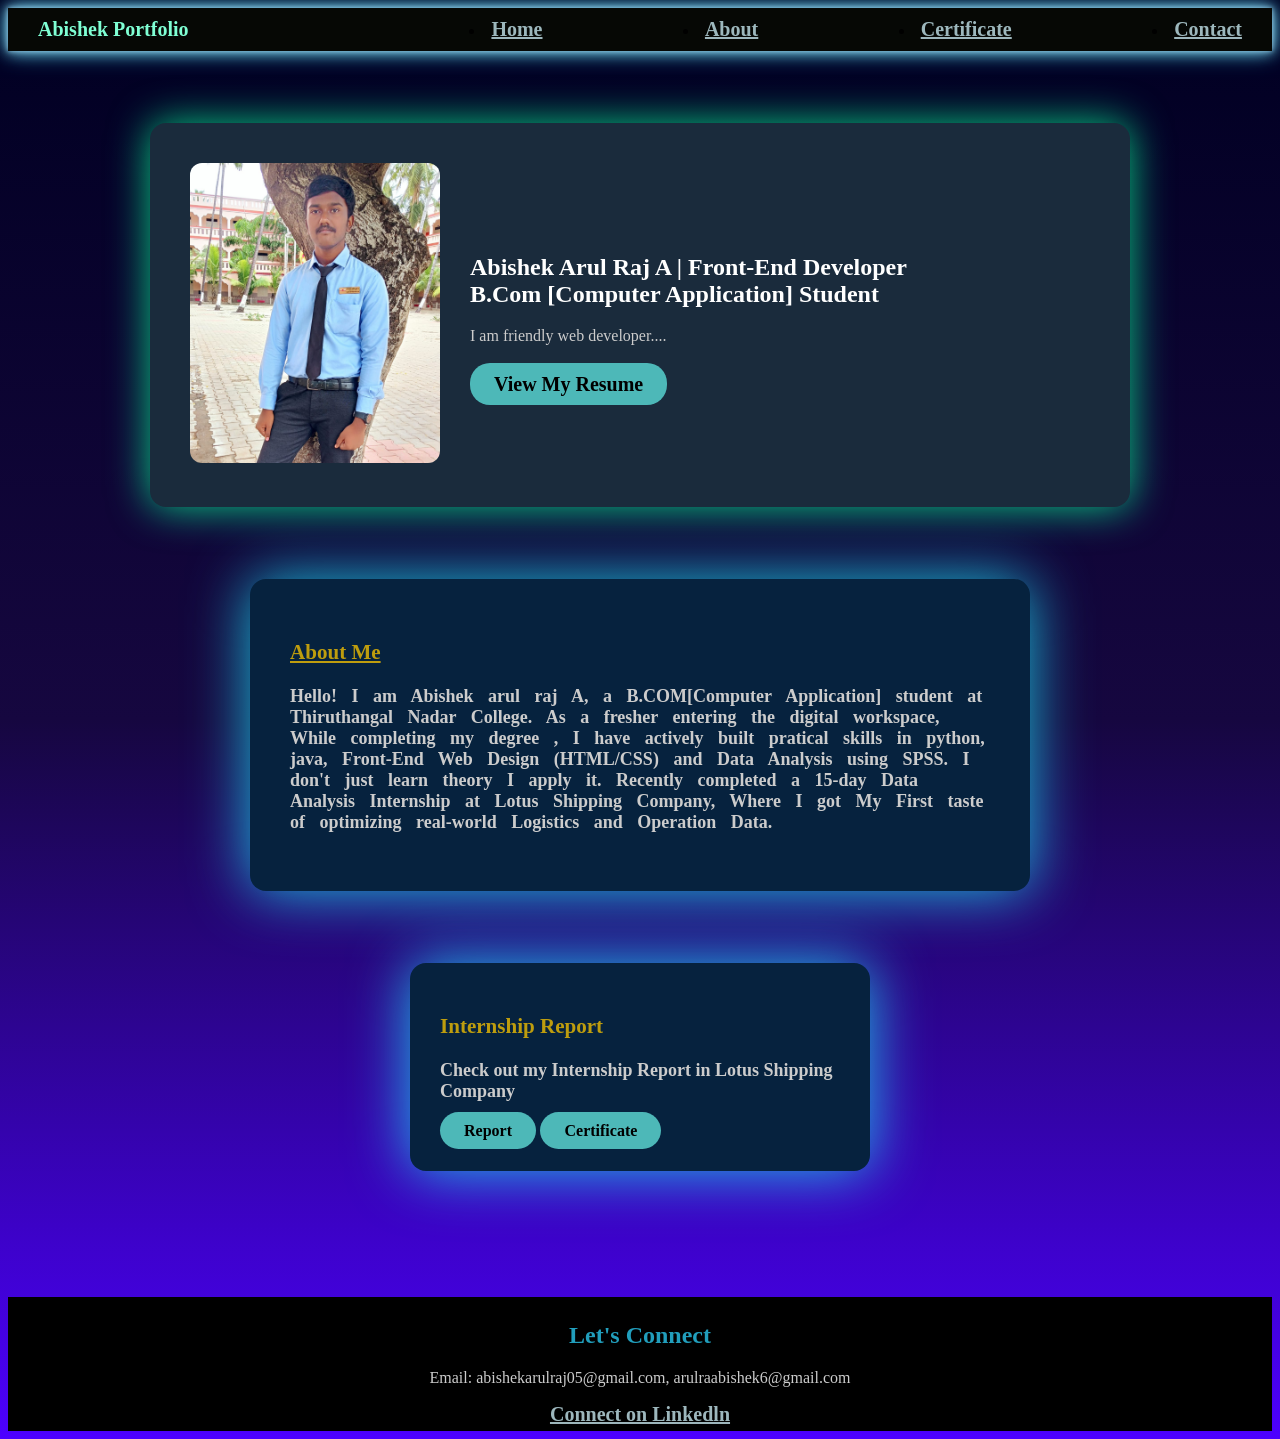
<file: index.html>
<!DOCTYPE html>
<html lang="en">
<head>
    <meta charset="UTF-8">
    <meta name="viewport" content="width=device-width, initial-scale=1.0">
    <title>Document</title>
</head>
<link rel="stylesheet" href="title.css">
<body >
    <nav class="navbar">
  
<div class="logo">Abishek Portfolio</div>
<ul class="nav-links"></ul>
<li><a href="index.html">Home</a></li>
<li><a href="About.html">About</a></li>
<li><a href="certificate.html">Certificate</a></li>
<li><a href="contact.html">Contact</a></li>
  </div>  
  </nav>
  <br>
  <br>
  <br>
  <br>
  <div class="hero-card">
    <div class="hero-image-col">
    <img src="abishek profile.png" height="300px width="250px" alt="">
  </div>
    <div class="hero-text-col">
    <h2>Abishek Arul Raj A | Front-End Developer <br>B.Com [Computer Application] Student</h2>
    <p>I am friendly web developer....</p>
    <a href="Abishek resume.pdf"  class="btn-teal" download=>View My Resume</a>
  </div>
   </div>
   <br>
   <br>
   <br>
   <br>
   <div class="info">
    <h3 align="left"><b><u>About Me</u></b></h3>
    <p>Hello! I am Abishek arul raj A, a B.COM[Computer Application] student at Thiruthangal Nadar College. As a fresher entering the digital workspace, While completing my degree , I have actively built pratical skills in python, java, Front-End Web Design (HTML/CSS) and Data Analysis using SPSS. I don't just learn theory I apply it. Recently completed a 15-day Data Analysis Internship at Lotus Shipping Company, Where I got My First taste of optimizing real-world Logistics and Operation Data.  </p>   
  </div>
  <br>
  <br>
  <br>
  <br>
  <div class="intern">
    <h3>Internship Report</h3>
    <p>Check out my Internship Report in Lotus Shipping Company</p>
    <a href="Report.pdf"download class="report">Report</a>
    <a href="Intern certificate.pdf"download class="report" align="right">Certificate</a>
  </div>
  <br>
  <br>
  <br>
  <br>
  <br>
  <br>
  <br>
  <center>
  <div class="endinghome">
    <h2> Let's Connect</h2>
    <p>Email: abishekarulraj05@gmail.com, arulraabishek6@gmail.com</p>
    <a href="https://in.linkedln.com/in/abishek-arul-raj">Connect on Linkedln</a>
    <br>
  </div>
  </center>
</body>
</html>
</file>
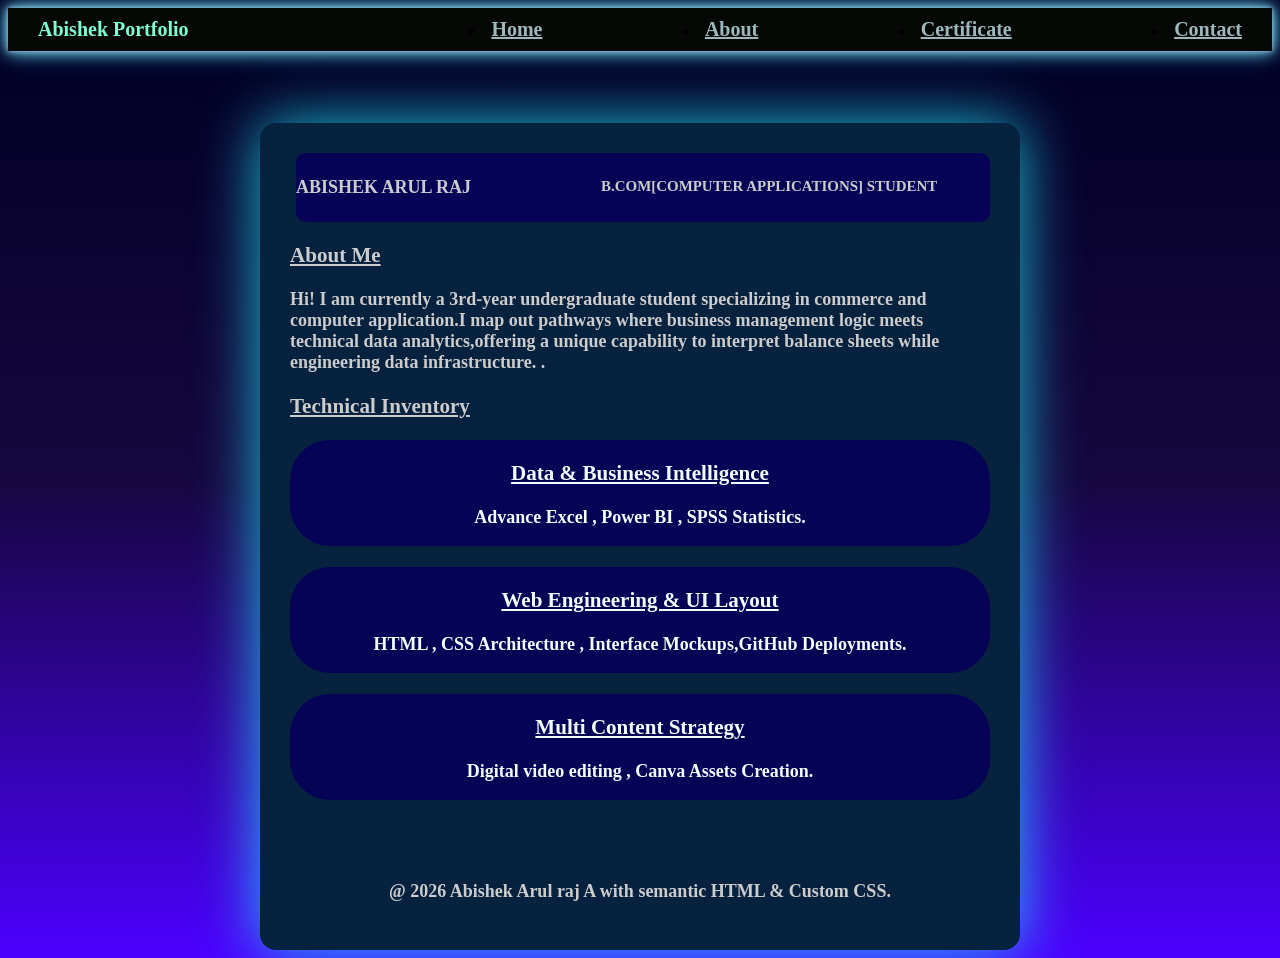
<file: About.html>
<!DOCTYPE html>
<html lang="en">
<head>
    <meta charset="UTF-8">
    <meta name="viewport" content="width=device-width, initial-scale=1.0">
    <title>Document</title>
</head>
<link rel="stylesheet" href="info.css">
<body >
    <nav class="navbar">
  
<div class="logo">Abishek Portfolio</div>
<ul class="nav-links"></ul>
<li><a href="index.html">Home</a></li>
<li><a href="About.html">About</a></li>
<li><a href="certificate.html">Certificate</a></li>
<li><a href="contact.html">Contact</a></li>
  </div>  
  </nav>
  <br>
  <br>
  <br>
  <br>
 <div class="about">
    <div class="pro">
        <h4>  <b>ABISHEK ARUL RAJ</b></h4>
        <H5><b>B.COM[COMPUTER APPLICATIONS] STUDENT</b></H5>

    </div>
<h3><b><u>About Me</u></b></h3>
<p>Hi! I am currently a 3rd-year undergraduate student specializing in <b>commerce and computer application.</b>I map out pathways where business management logic meets technical data analytics,offering a unique capability to interpret balance sheets while engineering data infrastructure.  .</p>
<h3><b><u>Technical Inventory</u></b></h3>
<center>
<div class="skill">
<h3><b><u>Data & Business Intelligence</u></b></h3>
<p>Advance Excel , Power BI  , SPSS Statistics.</p>
</div>
<br>
<div class="skill">
<h3><b><u>Web Engineering & UI Layout</u></b></h3>
<p>HTML , CSS Architecture , Interface Mockups,GitHub Deployments.</p>
</div>
<br>
<div class="skill">
<h3><b><u>Multi Content Strategy</u></b></h3>
<p> Digital video editing , Canva Assets Creation.</p>
</div>
<BR>
<BR>
<BR>
    <p>@ 2026 Abishek Arul raj A with semantic HTML & Custom CSS.</p>
 </div>

 
    </center>
</body>
</html>
</file>
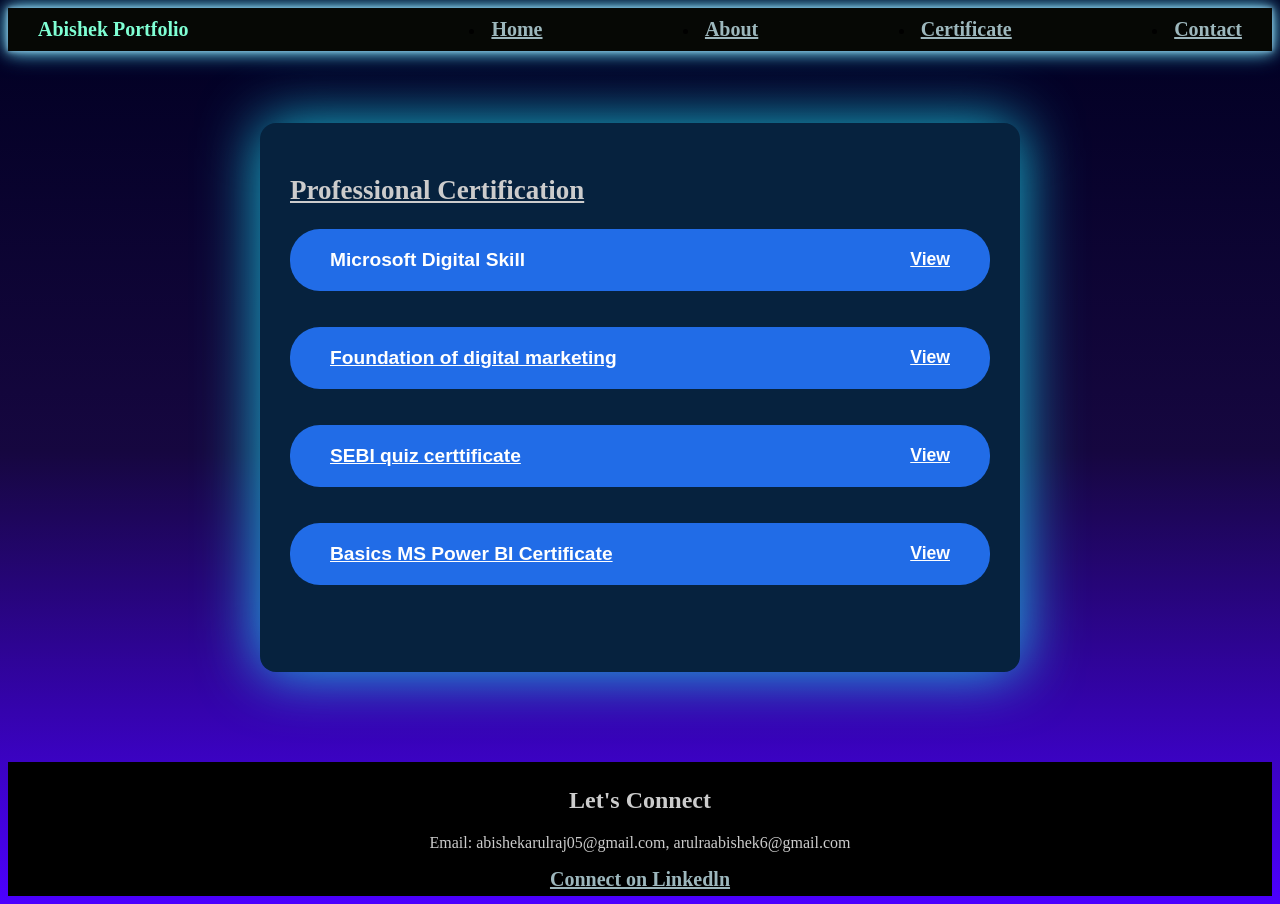
<file: certificate.html>
<!DOCTYPE html>
<html lang="en">
<head>
    <meta charset="UTF-8">
    <meta name="viewport" content="width=device-width, initial-scale=1.0">
    <title>Document</title>
</head>
<link rel="stylesheet" href="info.css">
<body>
    <nav class="navbar">
  
<div class="logo">Abishek Portfolio</div>
<ul class="nav-links"></ul>
<li><a href="index.html">Home</a></li>
<li><a href="About.html">About</a></li>
<li><a href="certificate.html">Certificate</a></li>
<li><a href="contact.html">Contact</a></li>
  </div>  
  </nav>
  <br>
  <br>
  <br>
  <br>
 <div class="about">
<h2><b><u>Professional Certification</u></b></h3>
<center>
    <div class="inventory-container">
  <div class="inventory-card">
      <span class="card-title">Microsoft Digital Skill</span>
      <a href="NM_Certificate (1).pdf" class="view-link">View</a>
  </div>
<br>
  <div class="inventory-card">
      <span class="card-title underlined">Foundation of digital marketing</span>
      <a href="NM_Certificate (10).pdf" class="view-link">View</a>
  </div>
<br>
  <div class="inventory-card">
      <span class="card-title underlined">SEBI quiz certtificate</span>
      <a href="Scanned_20260630_191904.pdf" class="view-link">View</a>
  </div>
<br>
  <div class="inventory-card">
      <span class="card-title underlined">Basics MS Power BI Certificate</span>
      <a href="Scanned_20260630_191828.pdf"  class="view-link">View</a>
  </div>
</div>
</center>
<br>
<br>
</div>
<br>
<br>
<br>
<br>
<br>
<center>
<div class="endinghome">
    <h2> Let's Connect</h2>
    <p>Email: abishekarulraj05@gmail.com, arulraabishek6@gmail.com</p>
    <a href="https://in.linkedln.com/in/abishek-arul-raj">Connect on Linkedln</a>
    <br>
  </div>
  </center>
</body>
</html>
</file>
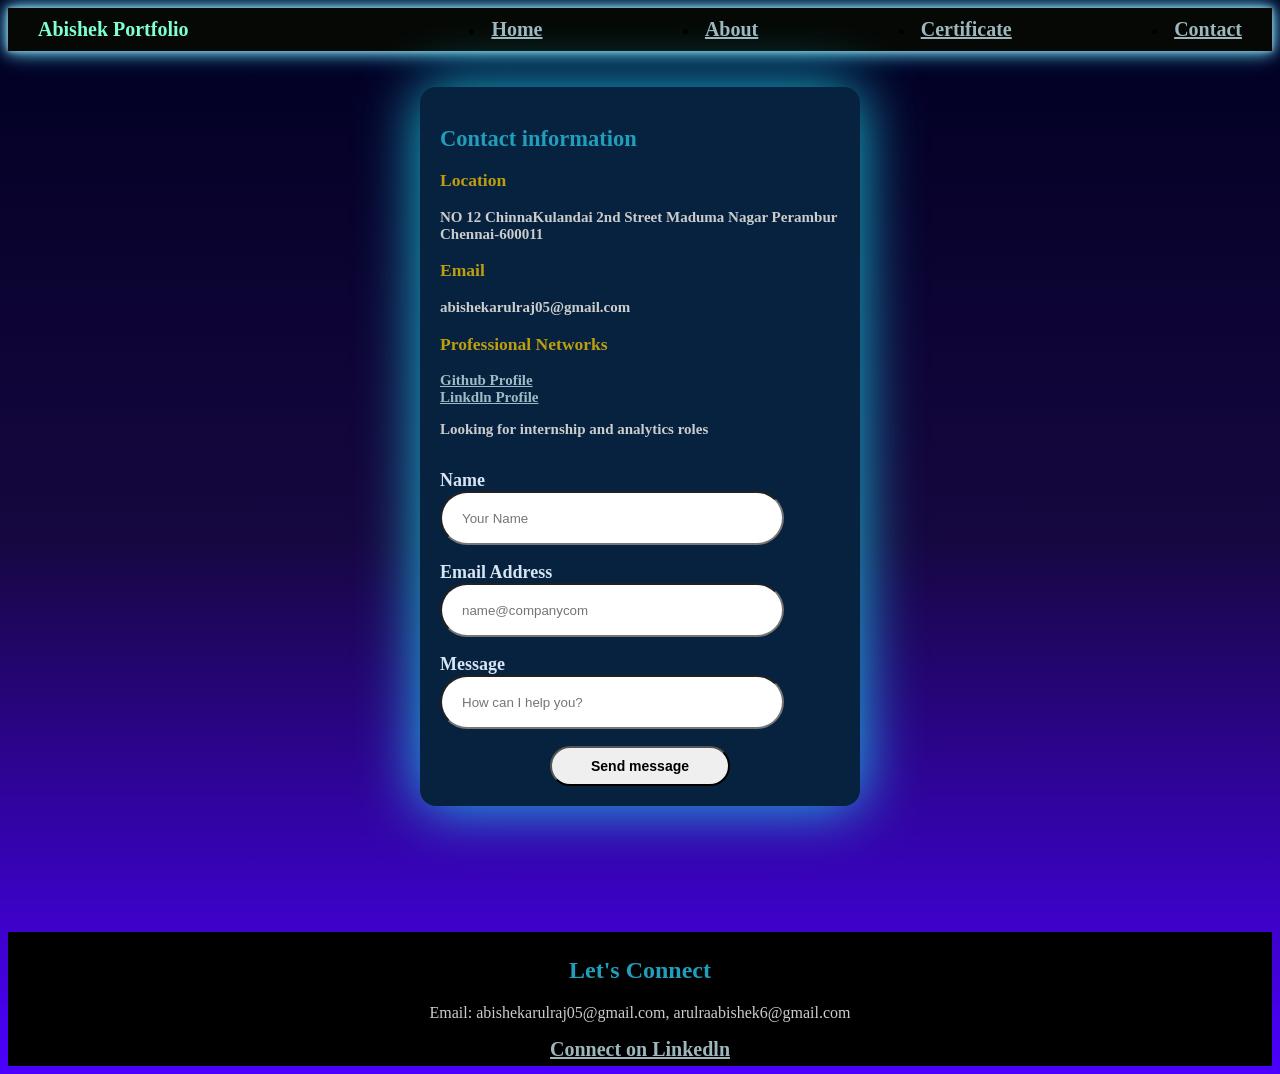
<file: contact.html>
<!DOCTYPE html>
<html lang="en">
<head>
    <meta charset="UTF-8">
    <meta name="viewport" content="width=device-width, initial-scale=1.0">
    <title>Document</title>
    <link rel="stylesheet" href="title.css">
</head>
<body>
     <nav class="navbar">
<div class="logo">Abishek Portfolio</div>
<ul class="nav-links"></ul>
<li><a href="index.html">Home</a></li>
<li><a href="About.html">About</a></li>
<li><a href="certificate.html">Certificate</a></li>
<li><a href="contact.html">Contact</a></li>
  </div>  
  </nav>
  <br>
  <br>
  <form action="https://formsubmit.co/abishekarulraj05@gmail.com" method="POST">

    <div class="form">
<h2 align="left"><b>Contact information</b></h2>
<h3 align="left"><b>Location</b></h3>
<p>NO 12 ChinnaKulandai 2nd Street Maduma Nagar Perambur Chennai-600011</p>
<h3 align="left"><b>Email</b></h3>
<p>abishekarulraj05@gmail.com</p>
<h3 align="left"><b>Professional Networks</b></h3>
<a href="https://github.com/Abishek2705" class="link">Github Profile</a>
<br>
<a href="https://in.linkedin.com/in/abishek-arul-raj" class="link">Linkdln Profile</a>
<p font-size="9">Looking for internship and analytics roles</p>
<br>
    <label > Name </label><br><input type="text" placeholder="Your Name" required><br><br>
    <label> Email Address    </label><br><input type="email" placeholder="name@companycom" required><br><br>
    <label> Message    </label><br><input class="message" type="text" placeholder="How can I help you?" required><br><br>
    <center><button type="submit">Send message</center></button>
    </form>
     </div>
    <br>
  <br>
  <br>
  <br>
  <br>
  <br>
  <br>
  <center>
  <div class="endinghome">
    <h2> Let's Connect</h2>
    <p>Email: abishekarulraj05@gmail.com, arulraabishek6@gmail.com</p>
    <a href="https://in.linkedln.com/in/abishek-arul-raj">Connect on Linkedln</a>
    <br>
  </div>
    
</body>
</html>
</file>
<file: title.css>
.navbar{
  display: flex;
  justify-content: space-between;
  align-items: center;
  background-color: rgba(7, 10, 2, 0.89);
  padding: 10px 30px;
  box-shadow:0 0 5px #8ecae6,0 0 15px #8ecae6, 0 0 25px #219ebc;
}
.logo{
  font-weight: bold;
  font-size: 20px;
  color: aquamarine;
}
.nav-links{
  display: flex;
  list-style: none;
  gap: 20px;
  margin: 0px;
  padding: 0px;
  
}
.nav-links a{
  text-decoration: none;
  color: blue;
  font-size: 20px;
}
a{
  font-size: 20px;
  font-weight: bolder;
  color: rgba(179, 208, 215, 0.878);
  
}
body{
  background:linear-gradient(rgb(0, 0, 33),rgb(22, 7, 64),rgb(76, 0, 255));
  vector-effect: fixed-position;
  
}
.hero-card {
  display: flex;
  align-items: center; 
  background-color: #1a2b3c; 
  border-radius: 16px;
  padding: 40px;
  gap: 30px; 
  max-width: 900px;
  margin: 0 auto;
  box-shadow: 0 0 40px #09f194d8;
}

.hero-image-col img {
  width: 100%;
  max-width: 250px;
  border-radius: 12px;
  object-fit: cover;
}

.hero-text-col h2 {
  color: #ffffff;
  margin-bottom: 15px;
}

.hero-text-col p {
  color: #cccccc;
  margin-bottom: 25px;
  line-height: 1.5;
}

.btn-teal {
  background-color: #4db8b8; 
  color: #000;
  padding: 10px 24px;
  text-decoration: none;
  border-radius: 20px; 
  font-weight: bold;
}

@media (max-width: 768px) {
  .hero-card {
    flex-direction: column; 
    text-align: center;
  }
}
h2{
  color: #219ebc;
}
body{
  scroll-behavior: auto;
}
.info{
  align-items: center; 
  background-color: #06223e; 
  border-radius: 16px;
  padding: 40px;
  gap: 60px; 
  max-width: 700px;
  word-spacing: 10px;
  margin: 0 auto;
  box-shadow: 0 0 60px #1ee4fad8;
font-weight: bold;
color: #cccccc;
font-size: 18px
;
}
h3{
  color: #be9d0e;
  word-spacing: 0px;
  padding: 0px;
}
.report{
   background-color: #4db8b8; 
  color: #000;
  padding: 10px 24px;
  text-decoration: none;
  border-radius: 20px; 
  font-weight: bold;
  font-size: medium;
  align-items: center;
}
.intern{
   align-items: center; 
  background-color:#06223e ; 
  border-radius: 16px;
  padding: 30px;
  gap: 60px; 
  max-width: 400px;
  max-height: 600px;
  margin: 0 auto;
  box-shadow: 0 0 60px #1ee4fad8;
font-weight: bold;
color: #cccccc;
font-size: 18px;
}
.endinghome{
align-items: center;
background-color: #000;
color: #cccccc;
font-display: block;
margin-bottom: 0px;
padding: 5px;
}
.form{
   align-items: center; 
  background-color:#06223e ; 
  border-radius: 16px;
  padding: 20px;
  gap: 20px; 
  max-width: 400px;
  max-height: 1300px;
  margin: 0 auto;
  box-shadow: 0 0 60px #1ee4fad8;
font-weight: bold;
color: #cccccc;
font-size: 15px;

.userform{
  align-items: center; 
  background-color:#aec4da ; 
  border-radius: 16px;
  padding: 20px;
  gap: 50px; 
font-weight: bold;
color: #000000;
font-size: 15px;
align-self: center;
}
}
.link{
  font-size: 15px;
  justify-content: center;
}
input{
  border-radius:60px;
  height: 10px;
  width: 300px;
  padding: 20px;
}
button{
  border-radius:60px;
  height: 40px;
  width: 180px;
  size: 18px;
  justify-content: center;
  align-content: center;
  font-size: 14px;
  font-weight: bold;
}
label{
  font-size: 18px;
  color: #d8e5f3;
}
.auto-grid {
  display: grid;
  /* Automatically create as many columns as will fit. 
     Never let them get smaller than 250px. 
     If there's extra space, stretch to fill it (1fr). */
  grid-template-columns: repeat(auto-fit, minmax(250px, 1fr));
  gap: 20px;
}
</file>
<file: info.css>
.about{
     align-items: center; 
  background-color:#06223e ; 
  border-radius: 16px;
  padding: 30px;
  gap: 60px; 
  max-width: 700px;
  max-height: 900px;
  margin: 0 auto;
  box-shadow: 0 0 60px #1ee4fad8;
font-weight: bold;
color: #cccccc;
font-size: 18px;
}
.navbar{
  display: flex;
  justify-content: space-between;
  align-items: center;
  background-color: rgba(7, 10, 2, 0.89);
  padding: 10px 30px;
  box-shadow:0 0 5px #8ecae6,0 0 15px #8ecae6, 0 0 25px #219ebc;
}
.logo{
  font-weight: bold;
  font-size: 20px;
  color: aquamarine;
}
.nav-links{
  display: flex;
  list-style: none;
  gap: 20px;
  margin: 0px;
  padding: 0px;
  
}
.nav-links a{
  text-decoration: none;
  color: blue;
  font-size: 20px;
}
a{
  font-size: 20px;
  font-weight: bolder;
  color: rgba(179, 208, 215, 0.878);
  
}
body{
  background:linear-gradient(rgb(0, 0, 33),rgb(22, 7, 64),rgb(76, 0, 255));
  vector-effect: fixed-position;
}
.pro{
    display: flex;
    flex-direction: row;
    gap: 130px;
    background-color: #060256;
    border-radius: 10px;
    margin-left: 6px;
    text-align: justify;
    text-autospace: initial;
}
.skill{
  background-color: #060256;
  color: azure;
  border-radius: 40px;
  align-content: center;
  grid-area: 20px;
}
.button{
  font-size: 20px;
  font-weight: bolder;
  color: rgba(179, 208, 215, 0.878);
  
}
.certificate{
    background-color: #060256;
  color: azure;
  border-radius: 40px;
  align-content: center;
  grid-area: 20px;
  display: flex;
  flex-direction: row;
  gap: 300px;
  text-align: justify;
  
}
.inventory-container {
    width: 100%;
    max-width: 800px;
    font-family: sans-serif;
}

.inventory-card {
    background-color: #216ce7; 
    border-radius: 30px;       
    padding: 20px 40px;        
    margin-bottom: 15px;       
    display: flex;
    justify-content: space-between; 
    align-items: center;            
}

.card-title {
    color: white;
    font-weight: bold;
    font-size: 1.2rem;
}

.underlined {
    text-decoration: underline;
}

.view-link {
    color: white;
    text-decoration: underline;
    font-weight: bold;
    font-size: 1.1rem;
}
.endinghome{
align-items: center;
background-color: #000;
color: #cccccc;
font-display: block;
margin-bottom: 0px;
padding: 5px;
}
.auto-grid {
  display: grid;
  /* Automatically create as many columns as will fit. 
     Never let them get smaller than 250px. 
     If there's extra space, stretch to fill it (1fr). */
  grid-template-columns: repeat(auto-fit, minmax(250px, 1fr));
  gap: 20px;
}
</file>
